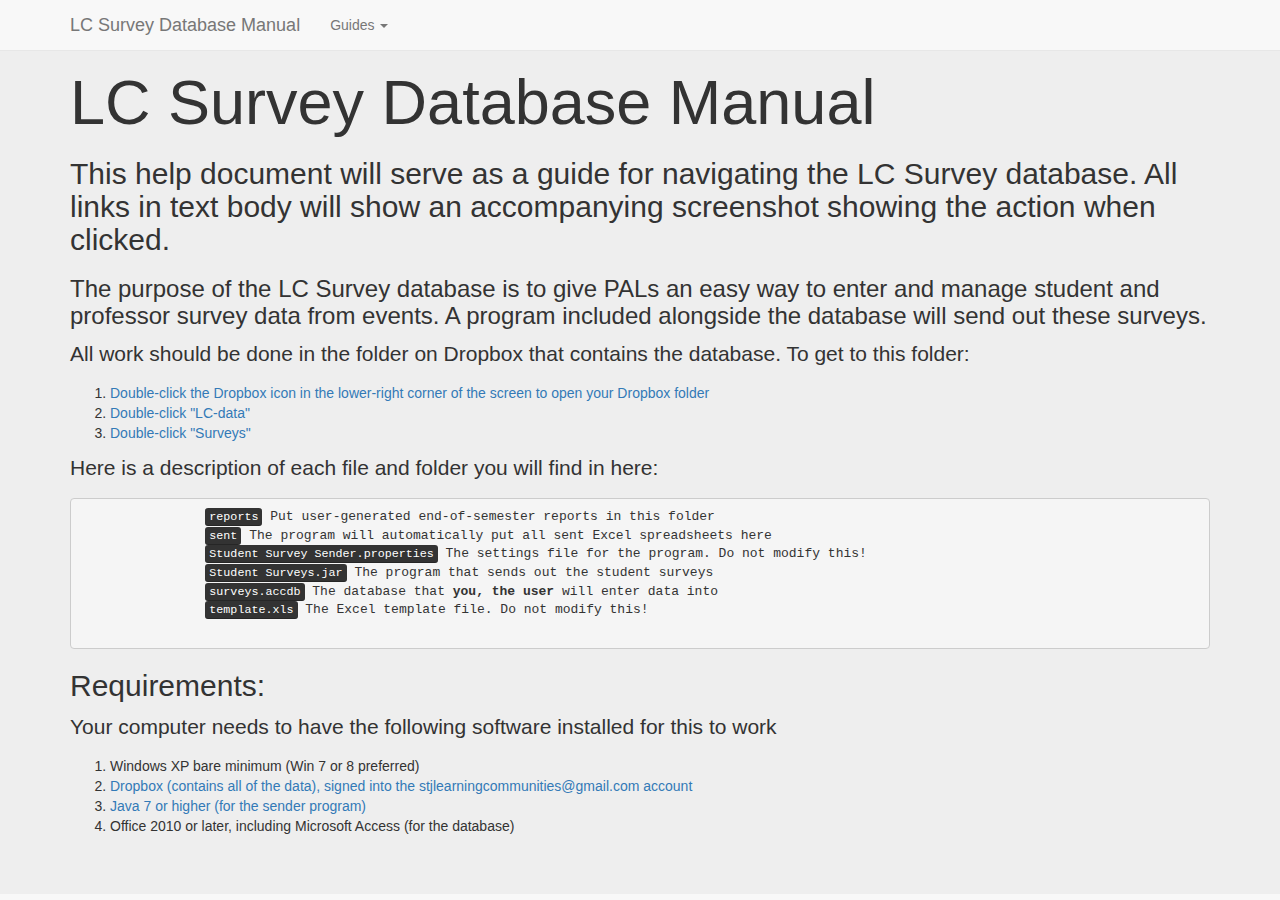
<file: index.html>
<!DOCTYPE html>
<html>
<head>
    <title>LC Survey Database Manual</title>

    <!-- Latest compiled and minified CSS -->
    <link rel="stylesheet" href="https://netdna.bootstrapcdn.com/bootstrap/3.1.1/css/bootstrap.min.css">
    <link rel="stylesheet" href="styles.css">

</head>

<body>

    <div class="navbar navbar-default navbar-fixed-top" role="navigation">
    <div class="navbar navbar-default navbar-fixed-top" role="navigation">
        <div class="container">
            <div class="navbar-header">
                <button type="button" class="navbar-toggle" data-toggle="collapse" data-target=".navbar-collapse">
                    <span class="sr-only">Toggle navigation</span>
                    <span class="icon-bar"></span>
                    <span class="icon-bar"></span>
                    <span class="icon-bar"></span>
                </button>
                <a class="navbar-brand" href="/lc-help">LC Survey Database Manual</a>
            </div>
            <div class="navbar-collapse collapse">
                <ul class="nav navbar-nav">
                    <li class="dropdown">
                        <a href="#" class="dropdown-toggle" data-toggle="dropdown">Guides <b class="caret"></b></a>
                        <ul class="dropdown-menu">
                            <li><a href="addevent.html">Input an event into the DB</a></li>
                            <li><a href="sendevent.html">Send inputted events to professors</a></li>
                            <li><a href="newprof.html">Add and remove professors</a></li>
                        </ul>
                    </li>
                </ul>
            </div><!--/.nav-collapse -->
        </div>
    </div>

    <!-- Main jumbotron for a primary marketing message or call to action -->
    <div class="jumbotron">
        <div class="container">
            <h1>LC Survey Database Manual</h1>
            <h2>This help document will serve as a guide for navigating the LC Survey database. All links in text body will show an accompanying screenshot showing the action when clicked.</h2>
            <h3>The purpose of the LC Survey database is to give PALs an easy way to enter and manage student and professor survey data from events. A program included alongside the database will send out these surveys.</h3>

            <p class="lead">All work should be done in the folder on Dropbox that contains the database. To get to this folder: </p>
            
            <ol>
                <li><a class="popup-img" href="imgs/open-dropbox.png">Double-click the Dropbox icon in the lower-right corner of the screen to open your Dropbox folder</a></li>
                <li><a class="popup-img" href="imgs/open-lc-data-pals.png">Double-click "LC-data"</a></li>
                <li><a class="popup-img" href="imgs/open-surveys.png">Double-click "Surveys"</a></li>
            </ol>

            <p class="lead">Here is a description of each file and folder you will find in here:</p>
            <pre>
                <kbd>reports</kbd> Put user-generated end-of-semester reports in this folder
                <kbd>sent</kbd> The program will automatically put all sent Excel spreadsheets here
                <kbd>Student Survey Sender.properties</kbd> The settings file for the program. Do not modify this!
                <kbd>Student Surveys.jar</kbd> The program that sends out the student surveys
                <kbd>surveys.accdb</kbd> The database that <strong>you, the user</strong> will enter data into
                <kbd>template.xls</kbd> The Excel template file. Do not modify this!
            </pre>

            <h2> Requirements:</h2>
            <p class="lead">Your computer needs to have the following software installed for this to work</p>
            <ol>
                <li>Windows XP bare minimum (Win 7 or 8 preferred)</li>
                <li><a href="http://www.dropbox.com">Dropbox (contains all of the data), signed into the stjlearningcommunities@gmail.com account</a></li>
                <li><a href="https://www.java.com/en/download/">Java 7 or higher (for the sender program)</a></li>
                <li>Office 2010 or later, including Microsoft Access (for the database)</li>
            </ol>
        </div>
    </div>


    <!--Modals -->
    <div class="modal" id="open-dropbox" tabindex="-1" role="dialog">
        <div class="modal-header"></div>
        <div class="modal-body">
            <img src="imgs/open-dropbox.png" />
        </div>
    </div>

    <!-- jQuery (necessary for Bootstrap's JavaScript plugins) -->
    <script src="https://ajax.googleapis.com/ajax/libs/jquery/1.11.0/jquery.min.js"></script>
    <!-- Latest compiled and minified Bootstrap JavaScript -->
    <script src="https://netdna.bootstrapcdn.com/bootstrap/3.1.1/js/bootstrap.min.js"></script>

    <script src="scripts.js"></script>
</body>
</html>
</file>
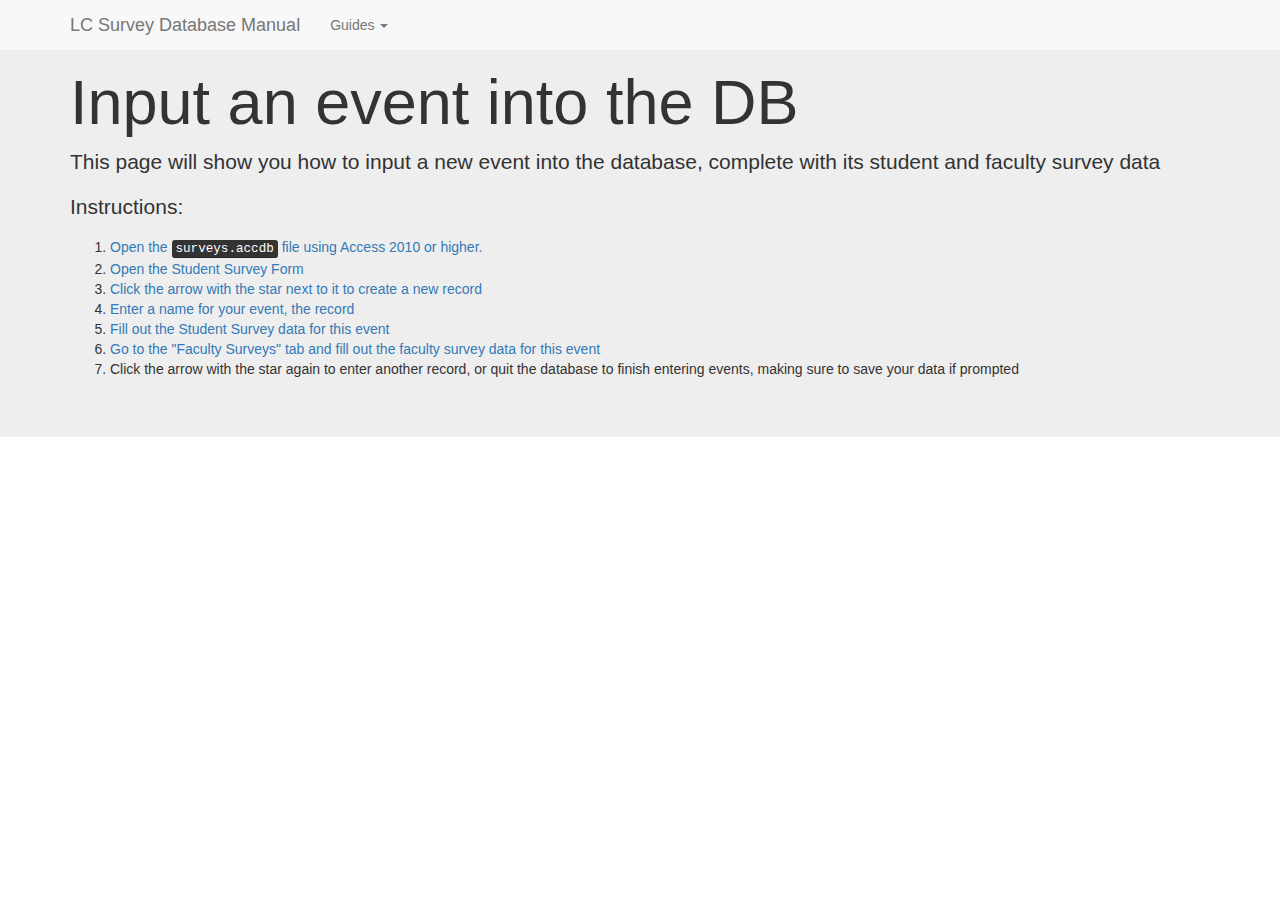
<file: addevent.html>
<!DOCTYPE html>
<html>
<head>
    <title>LC Survey Database Manual</title>

    <!-- Latest compiled and minified CSS -->
    <link rel="stylesheet" href="https://netdna.bootstrapcdn.com/bootstrap/3.1.1/css/bootstrap.min.css">
    <link rel="stylesheet" href="styles.css">

</head>

<body>

    <div class="navbar navbar-default navbar-fixed-top" role="navigation">
        <div class="container">
            <div class="navbar-header">
                <button type="button" class="navbar-toggle" data-toggle="collapse" data-target=".navbar-collapse">
                    <span class="sr-only">Toggle navigation</span>
                    <span class="icon-bar"></span>
                    <span class="icon-bar"></span>
                    <span class="icon-bar"></span>
                </button>
                <a class="navbar-brand" href="/lc-help">LC Survey Database Manual</a>
            </div>
            <div class="navbar-collapse collapse">
                <ul class="nav navbar-nav">
                    <li class="dropdown">
                        <a href="#" class="dropdown-toggle" data-toggle="dropdown">Guides <b class="caret"></b></a>
                        <ul class="dropdown-menu">
                            <li><a href="addevent.html">Input an event into the DB</a></li>
                            <li><a href="sendevent.html">Send inputted events to professors</a></li>
                            <li><a href="newprof.html">Add and remove professors</a></li>
                        </ul>
                    </li>
                </ul>
            </div><!--/.nav-collapse -->
        </div>
    </div>

    <!-- Main jumbotron for a primary marketing message or call to action -->
    <div class="jumbotron">
        <div class="container">
            <h1>Input an event into the DB</h1>
            <p class="lead">This page will show you how to input a new event into the database, complete with its student and faculty survey data</p>

            <p>Instructions:</p>
            <ol>
                <li><a class="popup-img" href="imgs/open-database.png">Open the <kbd>surveys.accdb</kbd> file using Access 2010 or higher.</a></li>
                <li><a class="popup-img" href="imgs/open-form.png">Open the Student Survey Form</a></li>
                <li><a class="popup-img" href="imgs/create-new-record.png">Click the arrow with the star next to it to create a new record</a></li>
                <li><a class="popup-img" href="imgs/enter-record-name.png">Enter a name for your event, the record</a></li>
                <li><a class="popup-img" href="imgs/enter-record-student-surveys.png">Fill out the Student Survey data for this event</a></li>
                <li><a class="popup-img" href="imgs/enter-record-faculty-surveys.png">Go to the "Faculty Surveys" tab and fill out the faculty survey data for this event</a></li>
                <li>Click the arrow with the star again to enter another record, or quit the database to finish entering events, making sure to save your data if prompted</li>
            </ol>
        </div>
    </div>
    <!-- jQuery (necessary for Bootstrap's JavaScript plugins) -->
    <script src="https://ajax.googleapis.com/ajax/libs/jquery/1.11.0/jquery.min.js"></script>
    <!-- Latest compiled and minified Bootstrap JavaScript -->
    <script src="https://netdna.bootstrapcdn.com/bootstrap/3.1.1/js/bootstrap.min.js"></script>

    <script src="scripts.js"></script>
</body>
</html>
</file>
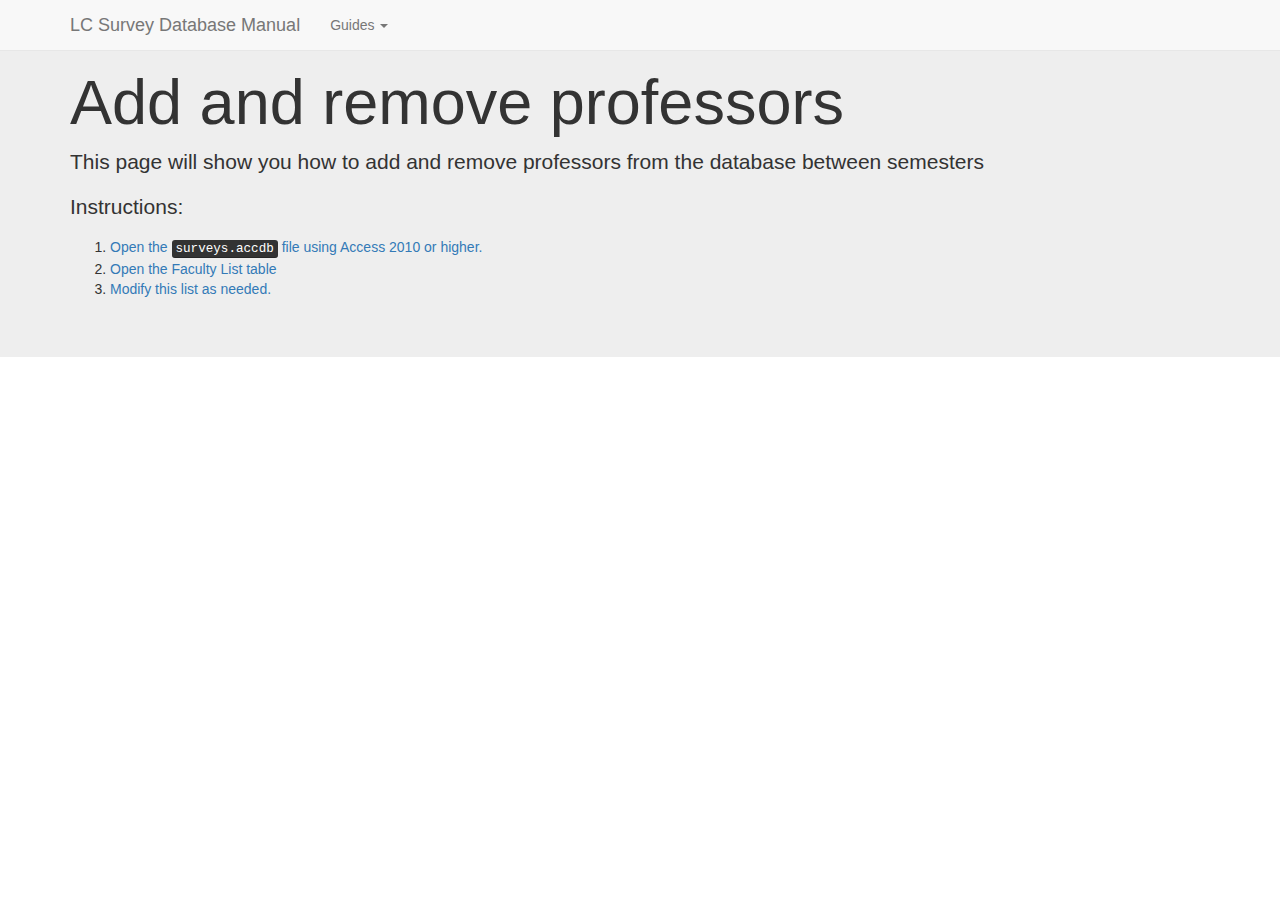
<file: newprof.html>
<!DOCTYPE html>
<html>
<head>
    <title>LC Survey Database Manual</title>

    <!-- Latest compiled and minified CSS -->
    <link rel="stylesheet" href="https://netdna.bootstrapcdn.com/bootstrap/3.1.1/css/bootstrap.min.css">
    <link rel="stylesheet" href="styles.css">

</head>

<body>

    <div class="navbar navbar-default navbar-fixed-top" role="navigation">
        <div class="container">
            <div class="navbar-header">
                <button type="button" class="navbar-toggle" data-toggle="collapse" data-target=".navbar-collapse">
                    <span class="sr-only">Toggle navigation</span>
                    <span class="icon-bar"></span>
                    <span class="icon-bar"></span>
                    <span class="icon-bar"></span>
                </button>
                <a class="navbar-brand" href="/lc-help">LC Survey Database Manual</a>
            </div>
            <div class="navbar-collapse collapse">
                <ul class="nav navbar-nav">
                    <li class="dropdown">
                        <a href="#" class="dropdown-toggle" data-toggle="dropdown">Guides <b class="caret"></b></a>
                        <ul class="dropdown-menu">
                            <li><a href="addevent.html">Input an event into the DB</a></li>
                            <li><a href="sendevent.html">Send inputted events to professors</a></li>
                            <li><a href="newprof.html">Add and remove professors</a></li>
                        </ul>
                    </li>
                </ul>
            </div><!--/.nav-collapse -->
        </div>
    </div>

    <!-- Main jumbotron for a primary marketing message or call to action -->
    <div class="jumbotron">
        <div class="container">
            <h1>Add and remove professors</h1>
            <p class="lead">This page will show you how to add and remove professors from the database between semesters</p>

            <p>Instructions:</p>
            <ol>
                <li><a class="popup-img" href="imgs/open-database.png">Open the <kbd>surveys.accdb</kbd> file using Access 2010 or higher.</a></li>
                <li><a class="popup-img" href="imgs/open-faculty-list.png">Open the Faculty List table</a></li>
                <li><a class="popup-img" href="imgs/enter-new-professor.png">Modify this list as needed.</a></li>
            </ol>
        </div>
    </div>
    <!-- jQuery (necessary for Bootstrap's JavaScript plugins) -->
    <script src="https://ajax.googleapis.com/ajax/libs/jquery/1.11.0/jquery.min.js"></script>
    <!-- Latest compiled and minified Bootstrap JavaScript -->
    <script src="https://netdna.bootstrapcdn.com/bootstrap/3.1.1/js/bootstrap.min.js"></script>

    <script src="scripts.js"></script>
</body>
</html>
</file>
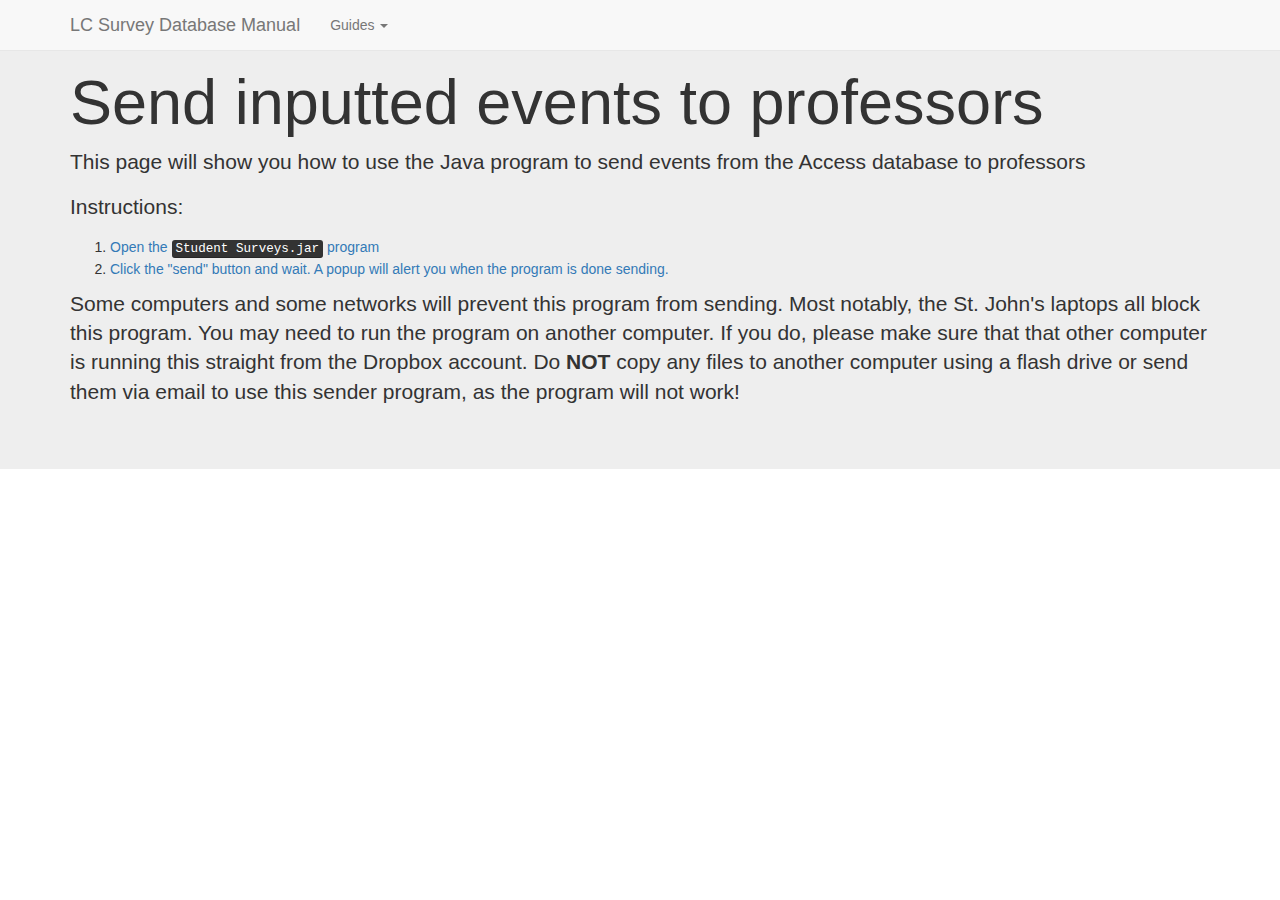
<file: sendevent.html>
<!DOCTYPE html>
<html>
<head>
    <title>LC Survey Database Manual</title>

    <!-- Latest compiled and minified CSS -->
    <link rel="stylesheet" href="https://netdna.bootstrapcdn.com/bootstrap/3.1.1/css/bootstrap.min.css">
    <link rel="stylesheet" href="styles.css">

</head>

<body>

    <div class="navbar navbar-default navbar-fixed-top" role="navigation">
        <div class="container">
            <div class="navbar-header">
                <button type="button" class="navbar-toggle" data-toggle="collapse" data-target=".navbar-collapse">
                    <span class="sr-only">Toggle navigation</span>
                    <span class="icon-bar"></span>
                    <span class="icon-bar"></span>
                    <span class="icon-bar"></span>
                </button>
                <a class="navbar-brand" href="/lc-help">LC Survey Database Manual</a>
            </div>
            <div class="navbar-collapse collapse">
                <ul class="nav navbar-nav">
                    <li class="dropdown">
                        <a href="#" class="dropdown-toggle" data-toggle="dropdown">Guides <b class="caret"></b></a>
                        <ul class="dropdown-menu">
                            <li><a href="addevent.html">Input an event into the DB</a></li>
                            <li><a href="sendevent.html">Send inputted events to professors</a></li>
                            <li><a href="newprof.html">Add and remove professors</a></li>
                        </ul>
                    </li>
                </ul>
            </div><!--/.nav-collapse -->
        </div>
    </div>

    <!-- Main jumbotron for a primary marketing message or call to action -->
    <div class="jumbotron">
        <div class="container">
            <h1>Send inputted events to professors</h1>
            <p class="lead">This page will show you how to use the Java program to send events from the Access database to professors</p>

            <p>Instructions:</p>
            <ol>
                <li><a class="popup-img" href="imgs/open-sender.png">Open the <kbd>Student Surveys.jar</kbd> program</a></li>
                <li><a class="popup-img" href="imgs/send-surveys.png">Click the "send" button and wait. A popup will alert you when the program is done sending.</a></li>
            </ol>

            <p class="lead">Some computers and some networks will prevent this program from sending. Most notably, the St. John's laptops all block this program. You may need to run the program on another computer. If you do, please make sure that that other computer is running this straight from the Dropbox account. Do <strong>NOT</strong> copy any files to another computer using a flash drive or send them via email to use this sender program, as the program will not work!</p>
        </div>
    </div>
    <!-- jQuery (necessary for Bootstrap's JavaScript plugins) -->
    <script src="https://ajax.googleapis.com/ajax/libs/jquery/1.11.0/jquery.min.js"></script>
    <!-- Latest compiled and minified Bootstrap JavaScript -->
    <script src="https://netdna.bootstrapcdn.com/bootstrap/3.1.1/js/bootstrap.min.js"></script>

    <script src="scripts.js"></script>
</body>
</html>
</file>
<file: styles.css>
.modal-img {
	max-width: 80vw;
	max-height: 80vh;
}

.popover {
	top: 0px !important;
	left: 0px !important;
}

.hover-img {
	max-height: 500px;
	max-width: 500px;
}
</file>
